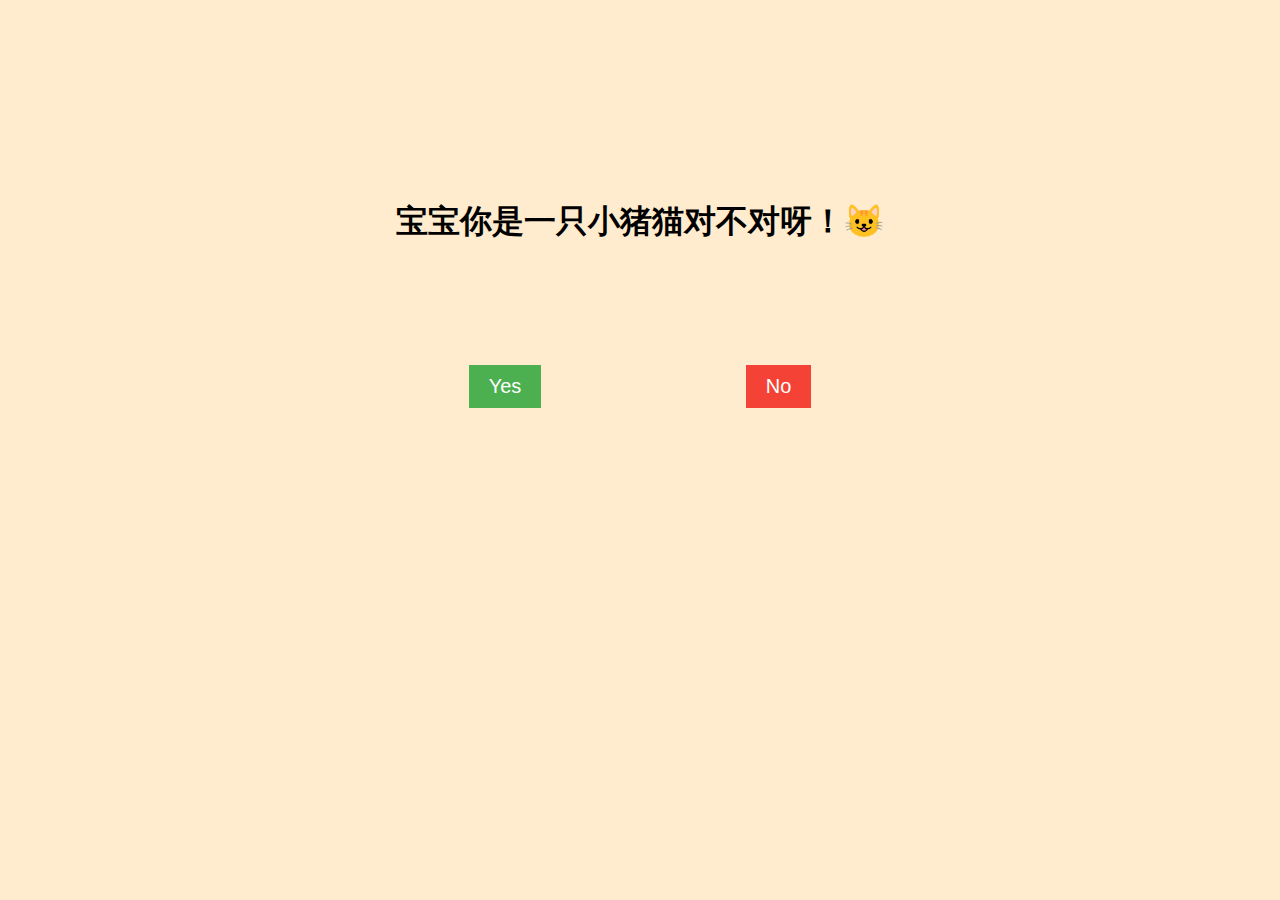
<file: pudding.html>
<!DOCTYPE html>
<html lang="en">
<head>
    <meta charset="UTF-8">
    <meta name="viewport" content="width=device-width, initial-scale=1.0">
    <title>Are you a cat?</title>
    <style>
        body {
            text-align: center;
            font-family: Arial, sans-serif;
            background-color: #ffebcd;
        }
        h1 {
            margin-top: 200px;
        }
        .buttons {
            margin-top: 20px;
        }
        .btn {
            font-size: 20px;
            padding: 10px 20px;
            cursor: pointer;
            border: none;
            margin: 100px;
        }
        #yes {
            background-color: #4CAF50;
            color: white;
        }
        #no {
            background-color: #f44336;
            color: white;
            transition: transform 0.3s ease;
        }
    </style>
</head>
<body>
    <h1>宝宝你是一只小猪猫对不对呀！😺</h1>
    <div class="buttons">
        <button id="yes" class="btn">Yes</button>
        <button id="no" class="btn">No</button>
    </div>
    
    <script>
        let noButton = document.getElementById("no");
        let yesButton = document.getElementById("yes");

        let yesSize = 20; // Initial size of "No" button

        noButton.addEventListener("click", function () {
            yesSize += 10;
            yesButton.style.transform = `scale(${yesSize / 20})`; // Increase size
        });

        yesButton.addEventListener("click", function () {
            window.location.href = "index.html"; // Return to game if "Yes"
        });

        document.addEventListener("keydown", function (event) {
            if (event.key === "Enter") {
                window.location.href = "index.html"; // Return to game on Enter
            }
        });
    </script>
</body>
</html>
</file>
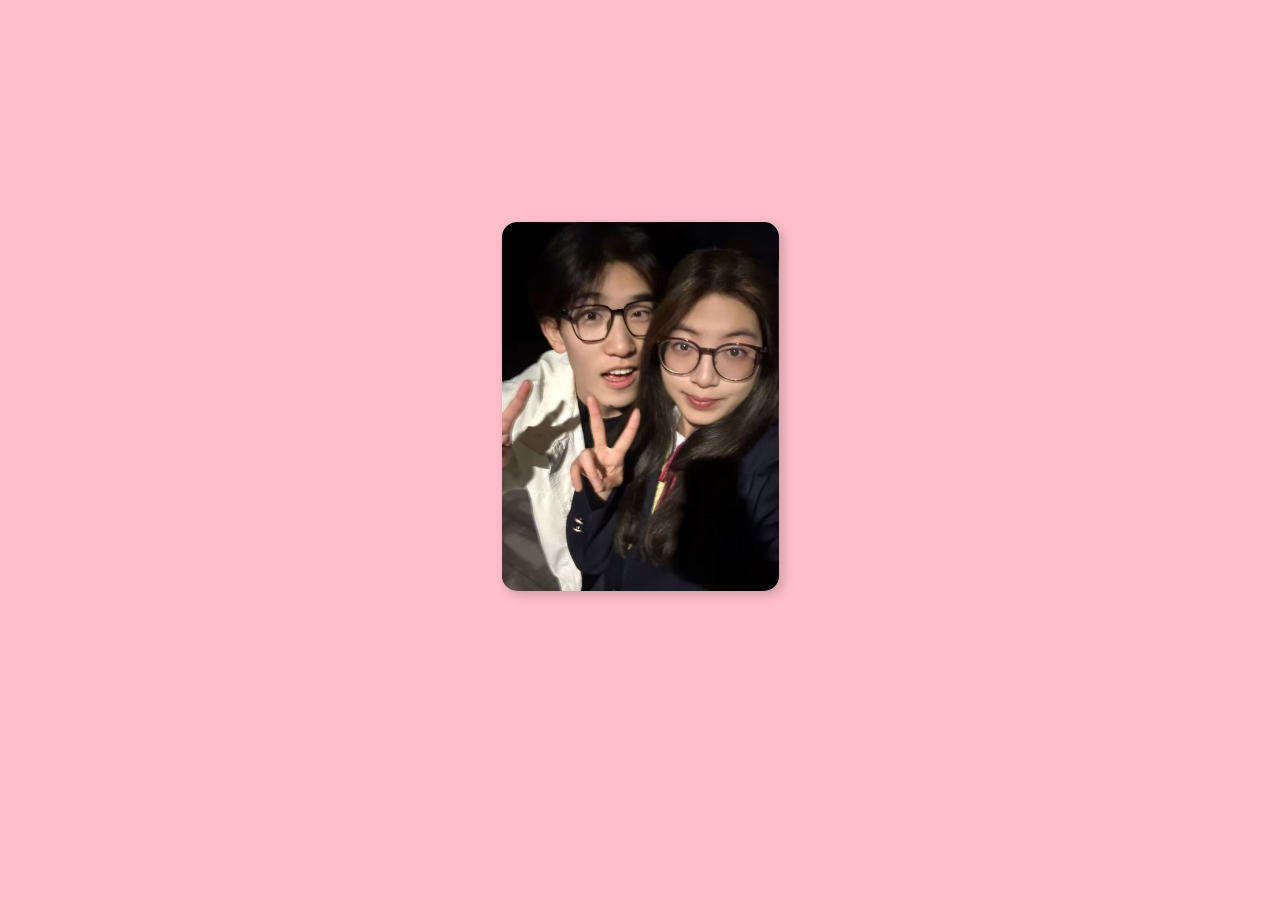
<file: surprise.HTML>
<!DOCTYPE html>
<html lang="zh">
<head>
    <meta charset="UTF-8">
    <meta name="viewport" content="width=device-width, initial-scale=1.0">
    <title>我爱你！</title>
    <style>
        * {
            margin: 0;
            padding: 0;
            box-sizing: border-box;
        }

        body {
            text-align: center;
            font-family: Arial, sans-serif;
            background-color: pink; /* Keep a soft pink background */
            height: 100vh;
            display: flex;
            flex-direction: column;
            justify-content: center;
            align-items: center;
            color: white;
            overflow: hidden;
        }

        /* 🌸 Centered and resized background image */
        .background-img {
            width: 60%;  /* Adjust size */
            max-width: 277px;  /* Prevent it from being too large */
            border-radius: 15px;  /* Optional: Soft rounded corners */
            box-shadow: 4px 4px 12px rgba(0, 0, 0, 0.2);  /* Soft shadow for effect */
        }

        h1 {
            font-size: 50px;
            font-weight: bold;
            color: rgb(255, 255, 255); /* Make it stand out */
            text-shadow: 3px 3px 6px rgba(0, 0, 0, 0.5);
            margin-top: 20px;
            opacity: 0;
            animation: fadeIn 3s ease-in-out forwards;
        }

        /* Soft fade-in animation */
        @keyframes fadeIn {
            0% { opacity: 0; }
            100% { opacity: 1; }
        }
    </style>
</head>
<body>

    <img class="background-img" src="assets/WE.jpg" alt="我们在一起的照片">
    <h1>我爱你！！！！！！</h1>

    <audio id="voiceMessage" autoplay>
        <source src="assets/my_voice.mp3" type="audio/mpeg">
        Your browser does not support the audio element.
    </audio>

</body>
</html>
</file>
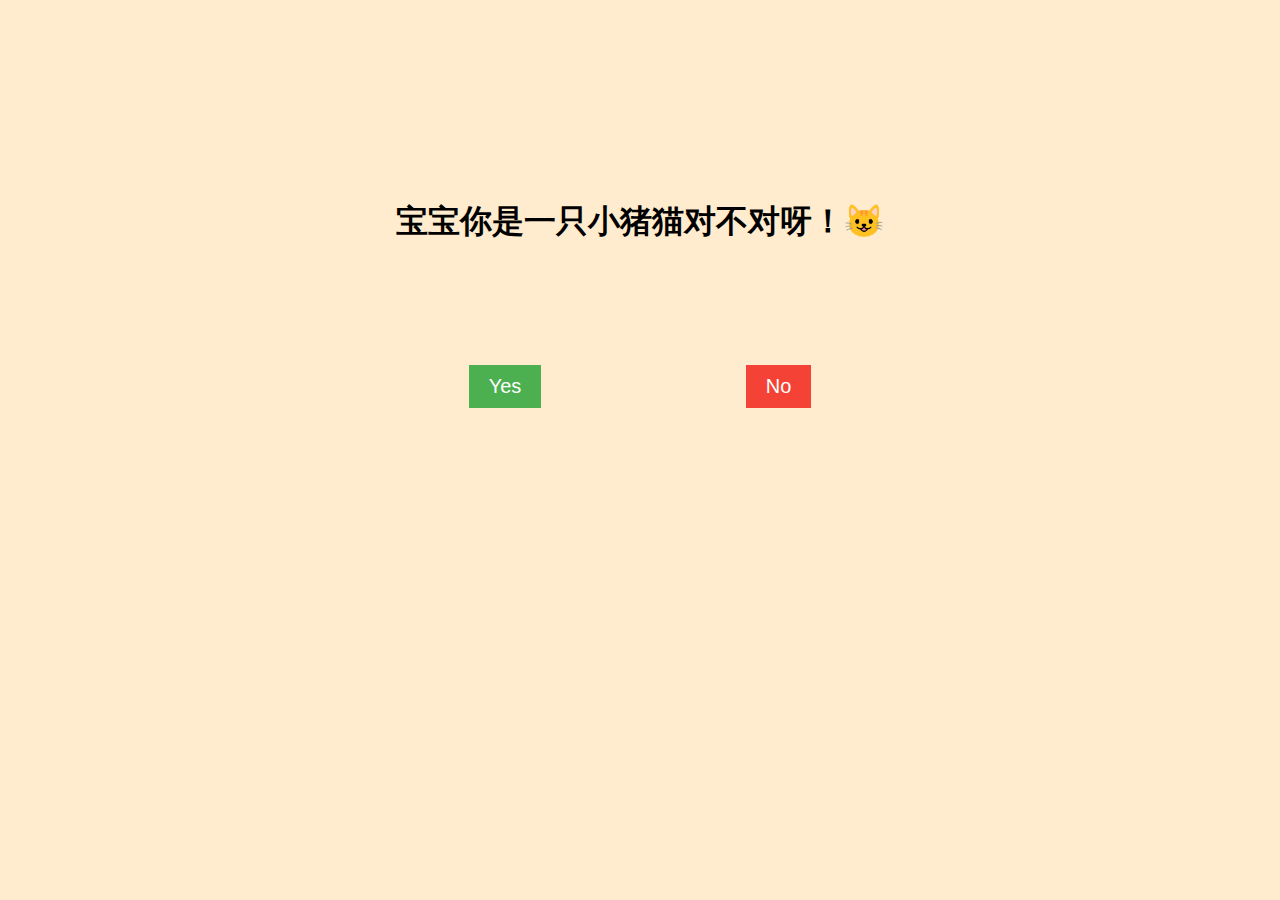
<file: Desktop/Coding/Web Dev/#1 WE/pudding.html>
<!DOCTYPE html>
<html lang="en">
<head>
    <meta charset="UTF-8">
    <meta name="viewport" content="width=device-width, initial-scale=1.0">
    <title>Are you a cat?</title>
    <style>
        body {
            text-align: center;
            font-family: Arial, sans-serif;
            background-color: #ffebcd;
        }
        h1 {
            margin-top: 200px;
        }
        .buttons {
            margin-top: 20px;
        }
        .btn {
            font-size: 20px;
            padding: 10px 20px;
            cursor: pointer;
            border: none;
            margin: 100px;
        }
        #yes {
            background-color: #4CAF50;
            color: white;
        }
        #no {
            background-color: #f44336;
            color: white;
            transition: transform 0.3s ease;
        }
    </style>
</head>
<body>
    <h1>宝宝你是一只小猪猫对不对呀！😺</h1>
    <div class="buttons">
        <button id="yes" class="btn">Yes</button>
        <button id="no" class="btn">No</button>
    </div>
    
    <script>
        let noButton = document.getElementById("no");
        let yesButton = document.getElementById("yes");

        let yesSize = 20; // Initial size of "No" button

        noButton.addEventListener("click", function () {
            yesSize += 10;
            yesButton.style.transform = `scale(${yesSize / 20})`; // Increase size
        });

        yesButton.addEventListener("click", function () {
            window.location.href = "index.html"; // Return to game if "Yes"
        });

        document.addEventListener("keydown", function (event) {
            if (event.key === "Enter") {
                window.location.href = "index.html"; // Return to game on Enter
            }
        });
    </script>
</body>
</html>
</file>
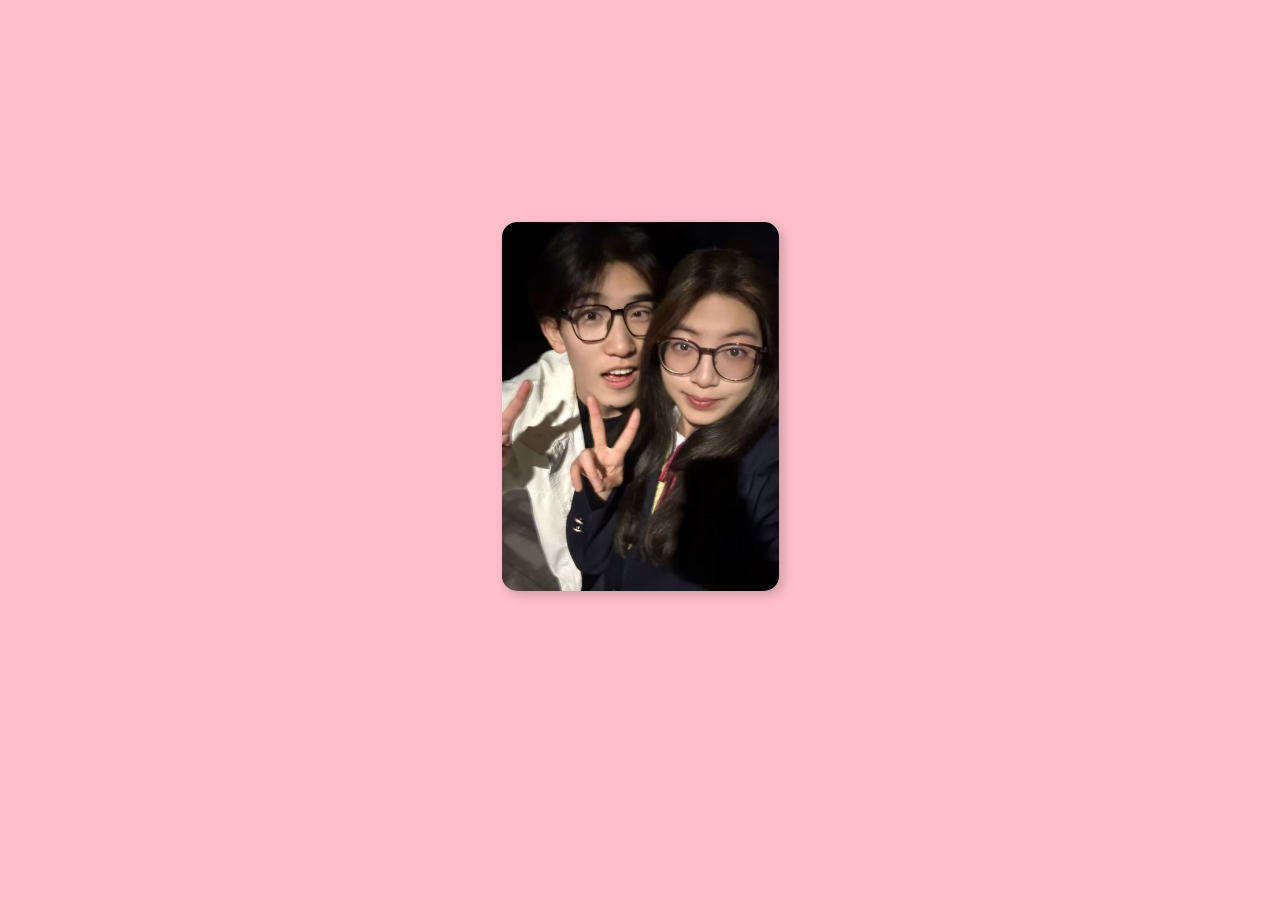
<file: Desktop/Coding/Web Dev/#1 WE/surprise.html>
<!DOCTYPE html>
<html lang="zh">
<head>
    <meta charset="UTF-8">
    <meta name="viewport" content="width=device-width, initial-scale=1.0">
    <title>我爱你！</title>
    <style>
        * {
            margin: 0;
            padding: 0;
            box-sizing: border-box;
        }

        body {
            text-align: center;
            font-family: Arial, sans-serif;
            background-color: pink; /* Keep a soft pink background */
            height: 100vh;
            display: flex;
            flex-direction: column;
            justify-content: center;
            align-items: center;
            color: white;
            overflow: hidden;
        }

        /* 🌸 Centered and resized background image */
        .background-img {
            width: 60%;  /* Adjust size */
            max-width: 277px;  /* Prevent it from being too large */
            border-radius: 15px;  /* Optional: Soft rounded corners */
            box-shadow: 4px 4px 12px rgba(0, 0, 0, 0.2);  /* Soft shadow for effect */
        }

        h1 {
            font-size: 50px;
            font-weight: bold;
            color: rgb(255, 255, 255); /* Make it stand out */
            text-shadow: 3px 3px 6px rgba(0, 0, 0, 0.5);
            margin-top: 20px;
            opacity: 0;
            animation: fadeIn 3s ease-in-out forwards;
        }

        /* Soft fade-in animation */
        @keyframes fadeIn {
            0% { opacity: 0; }
            100% { opacity: 1; }
        }
    </style>
</head>
<body>

    <img class="background-img" src="assets/WE.jpg" alt="我们在一起的照片">
    <h1>我爱你！！！！！！</h1>

    <audio id="voiceMessage" autoplay>
        <source src="assets/my_voice.mp3" type="audio/mpeg">
        Your browser does not support the audio element.
    </audio>

</body>
</html>
</file>
